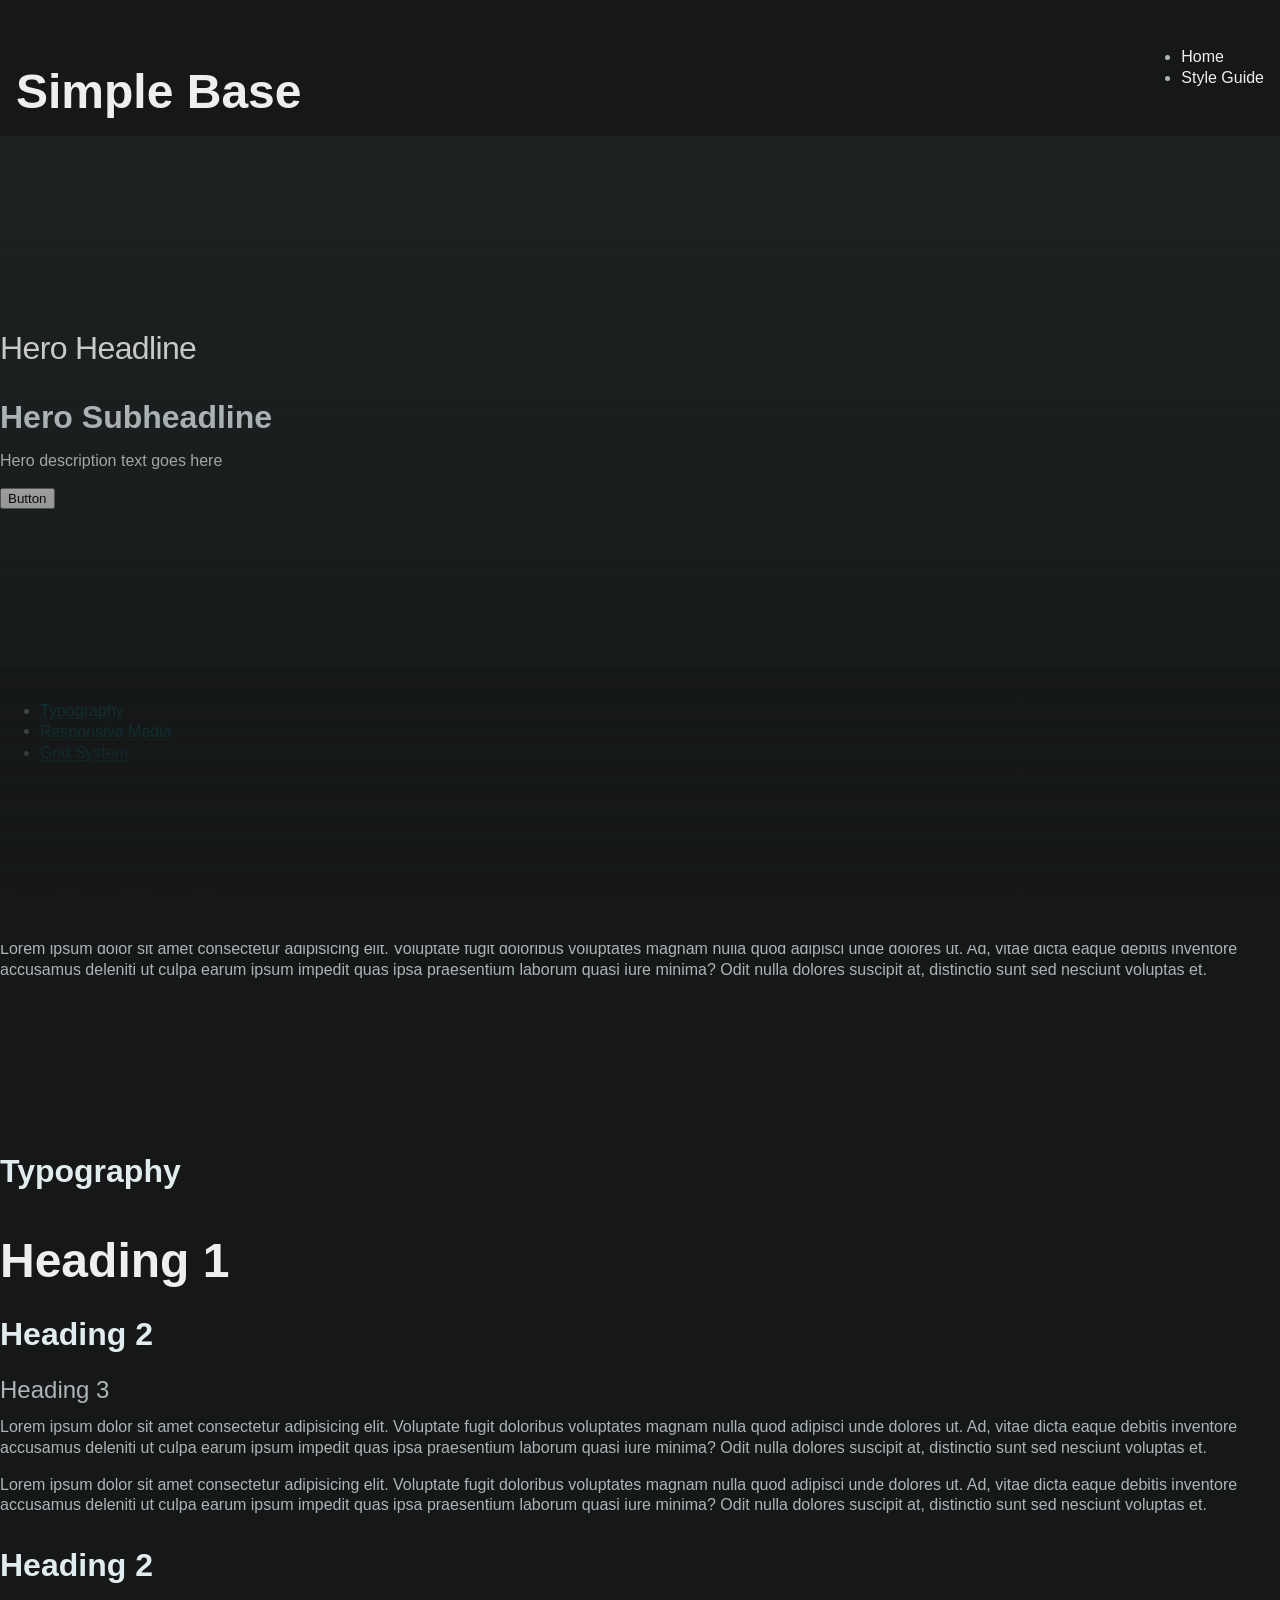
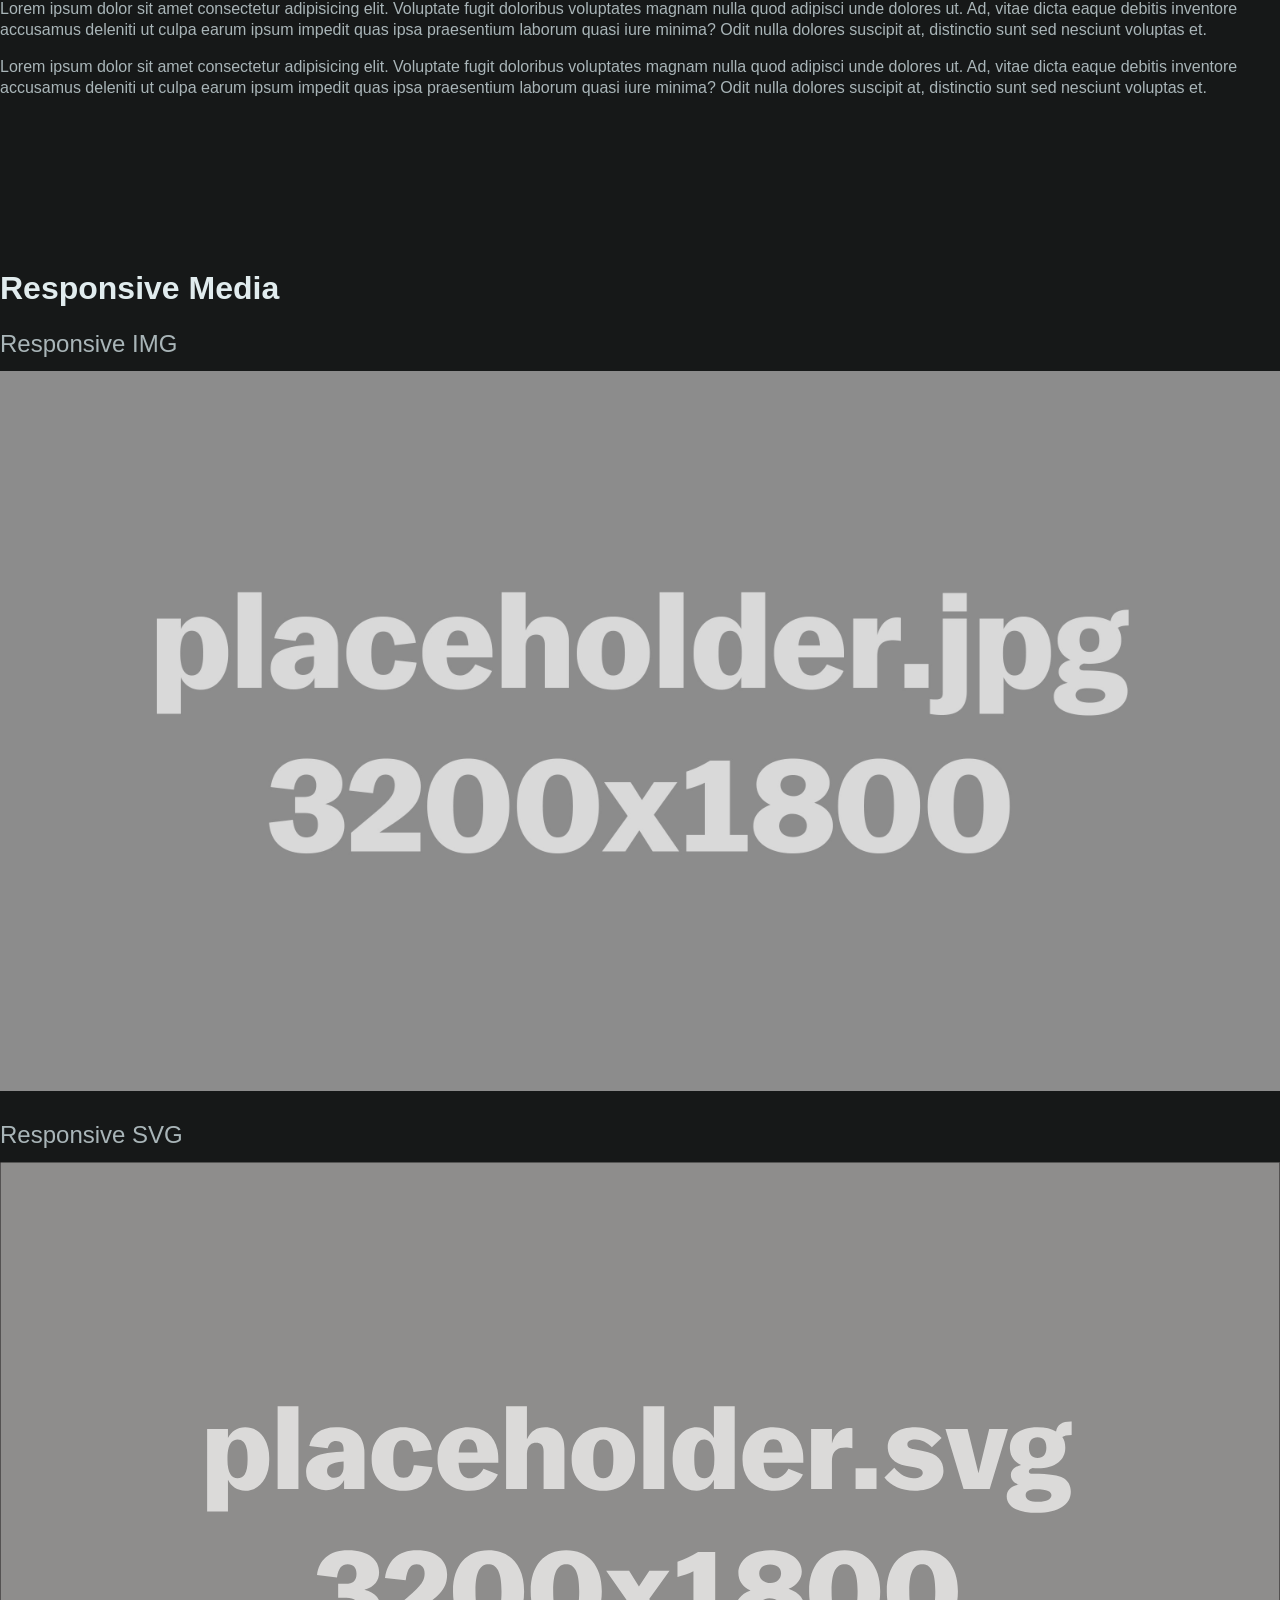
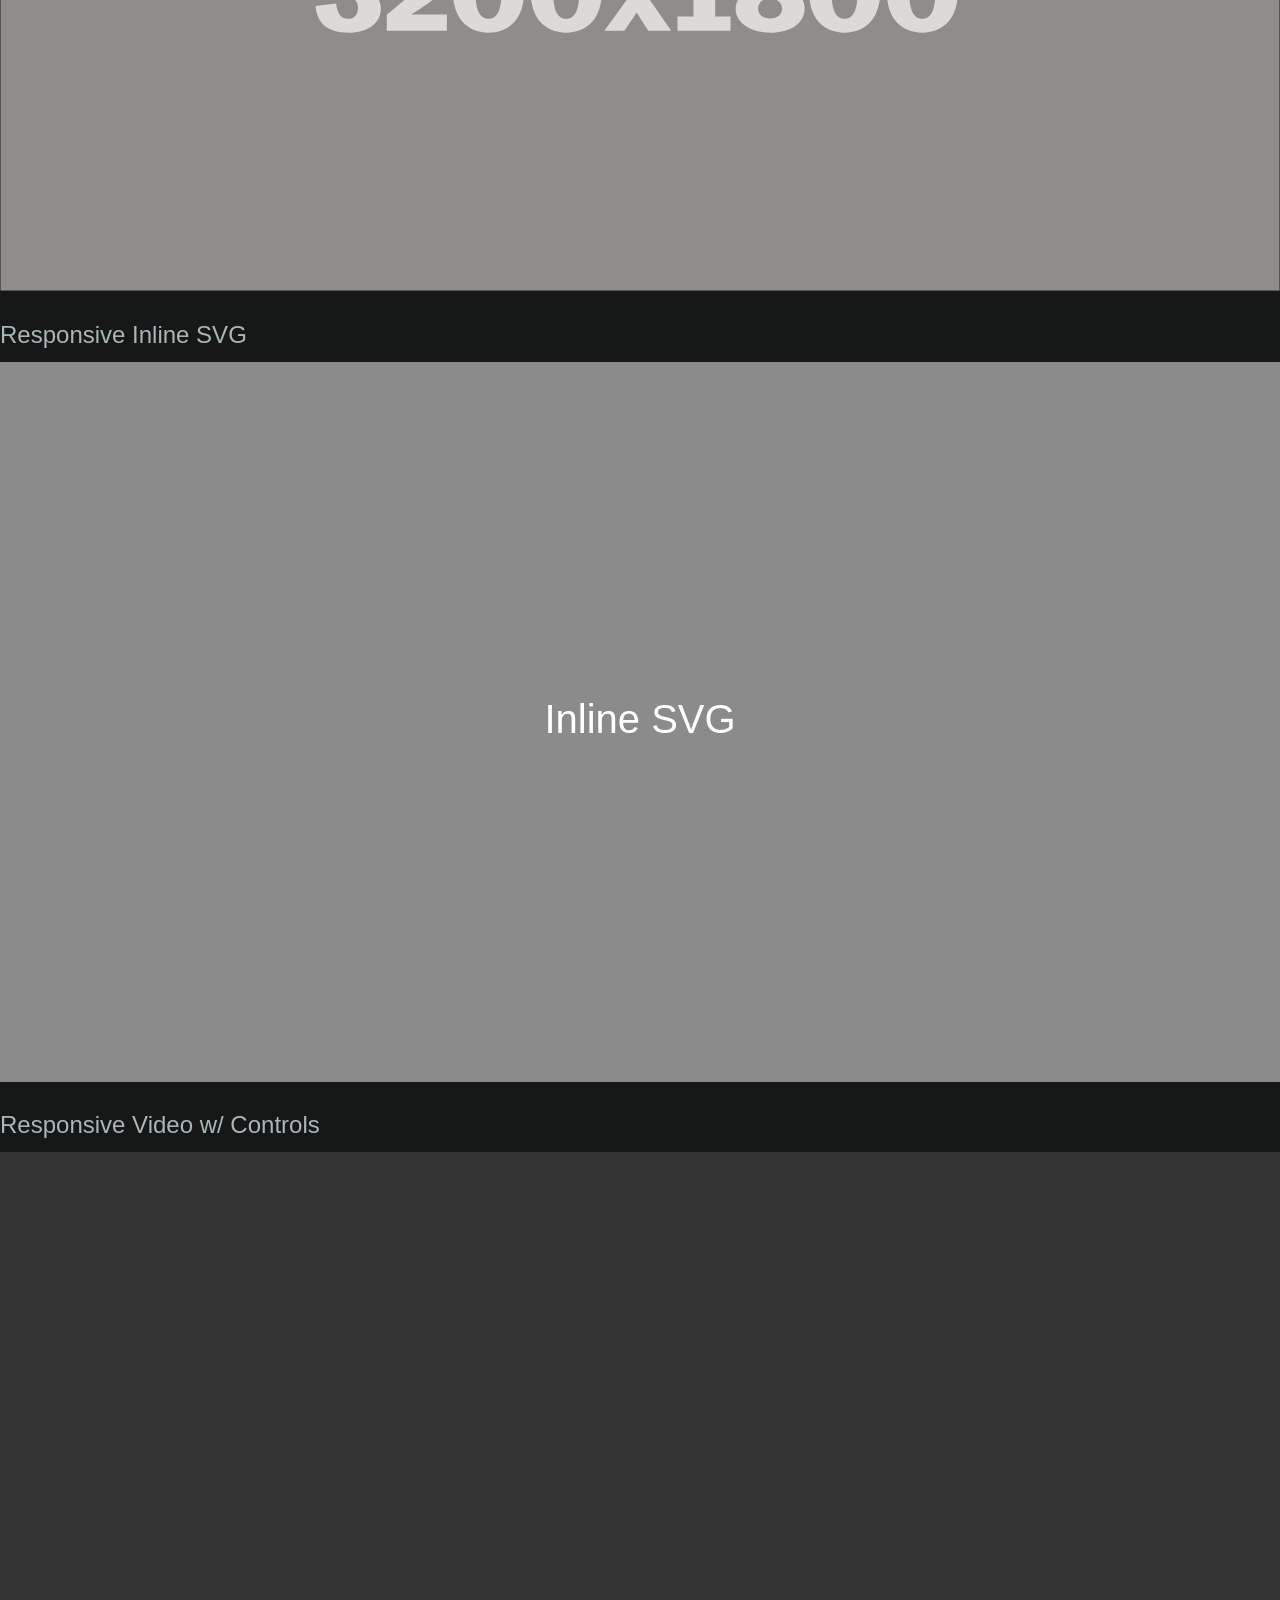
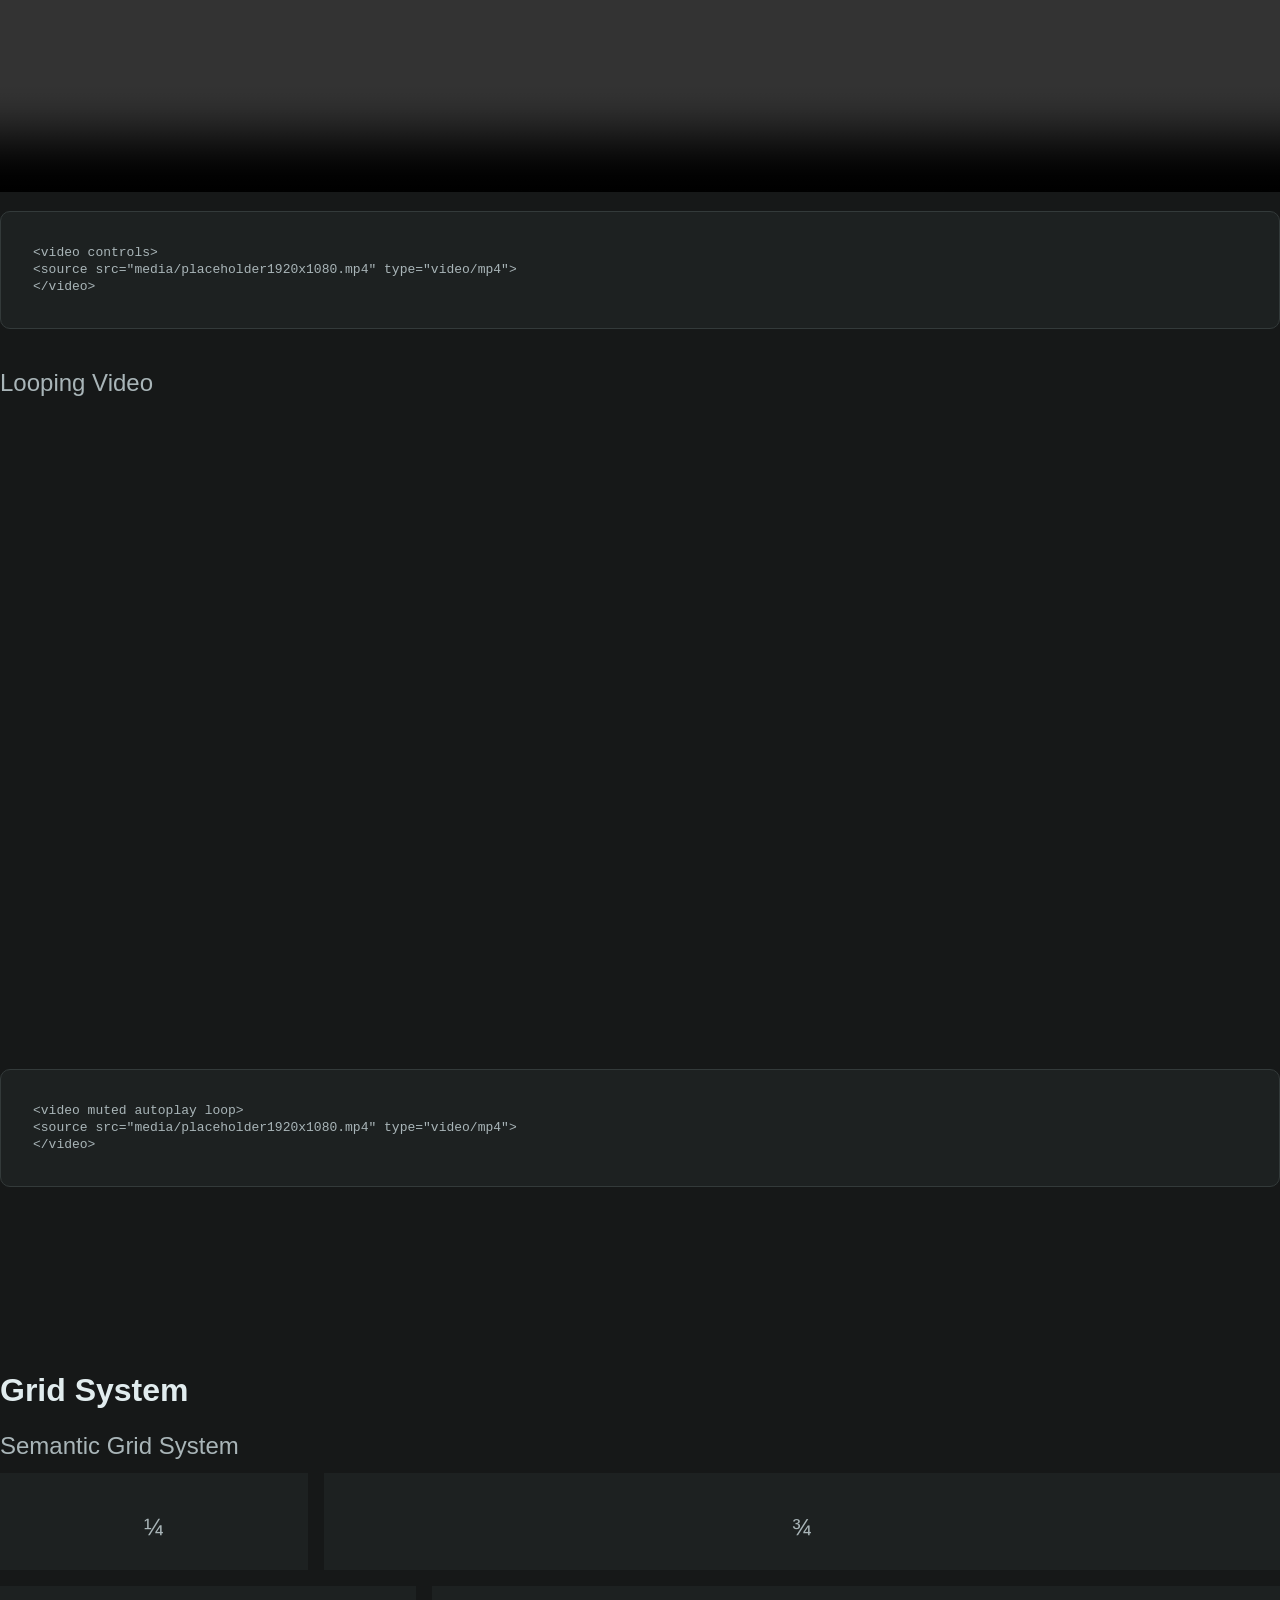
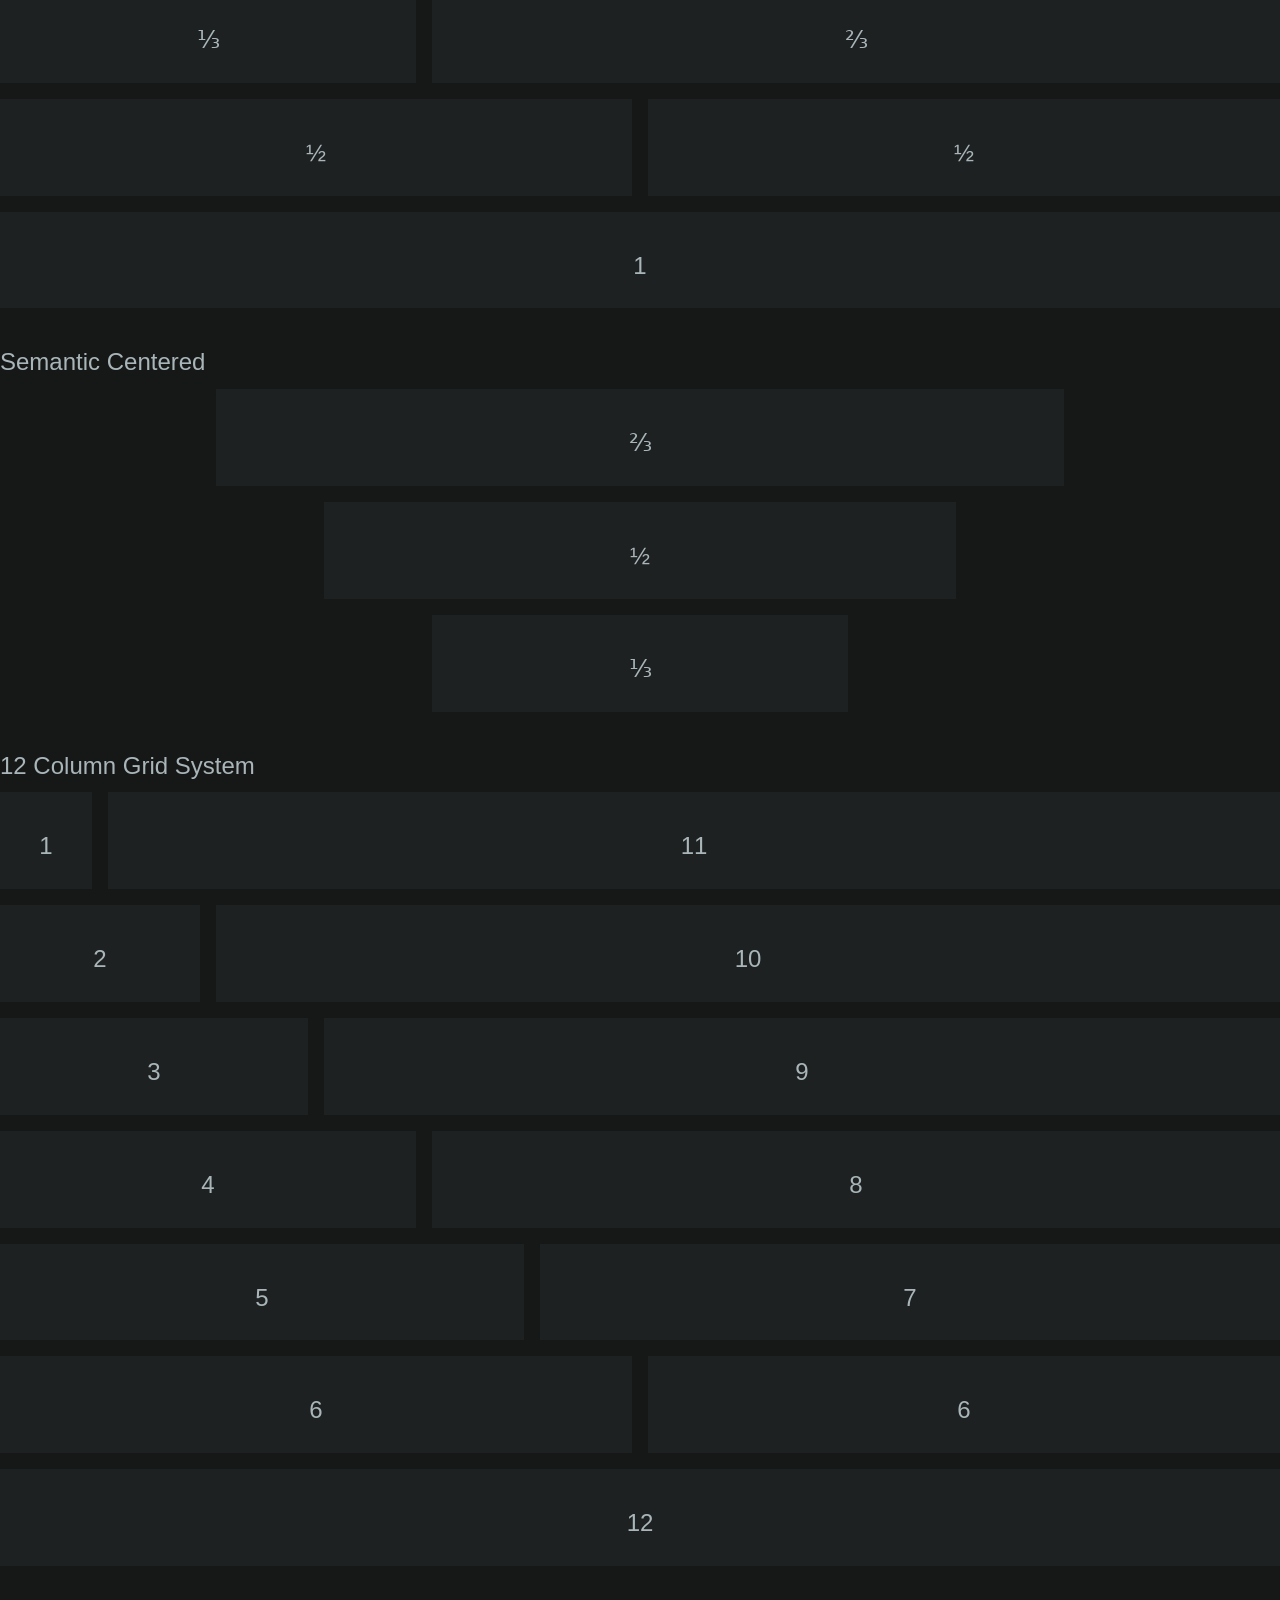
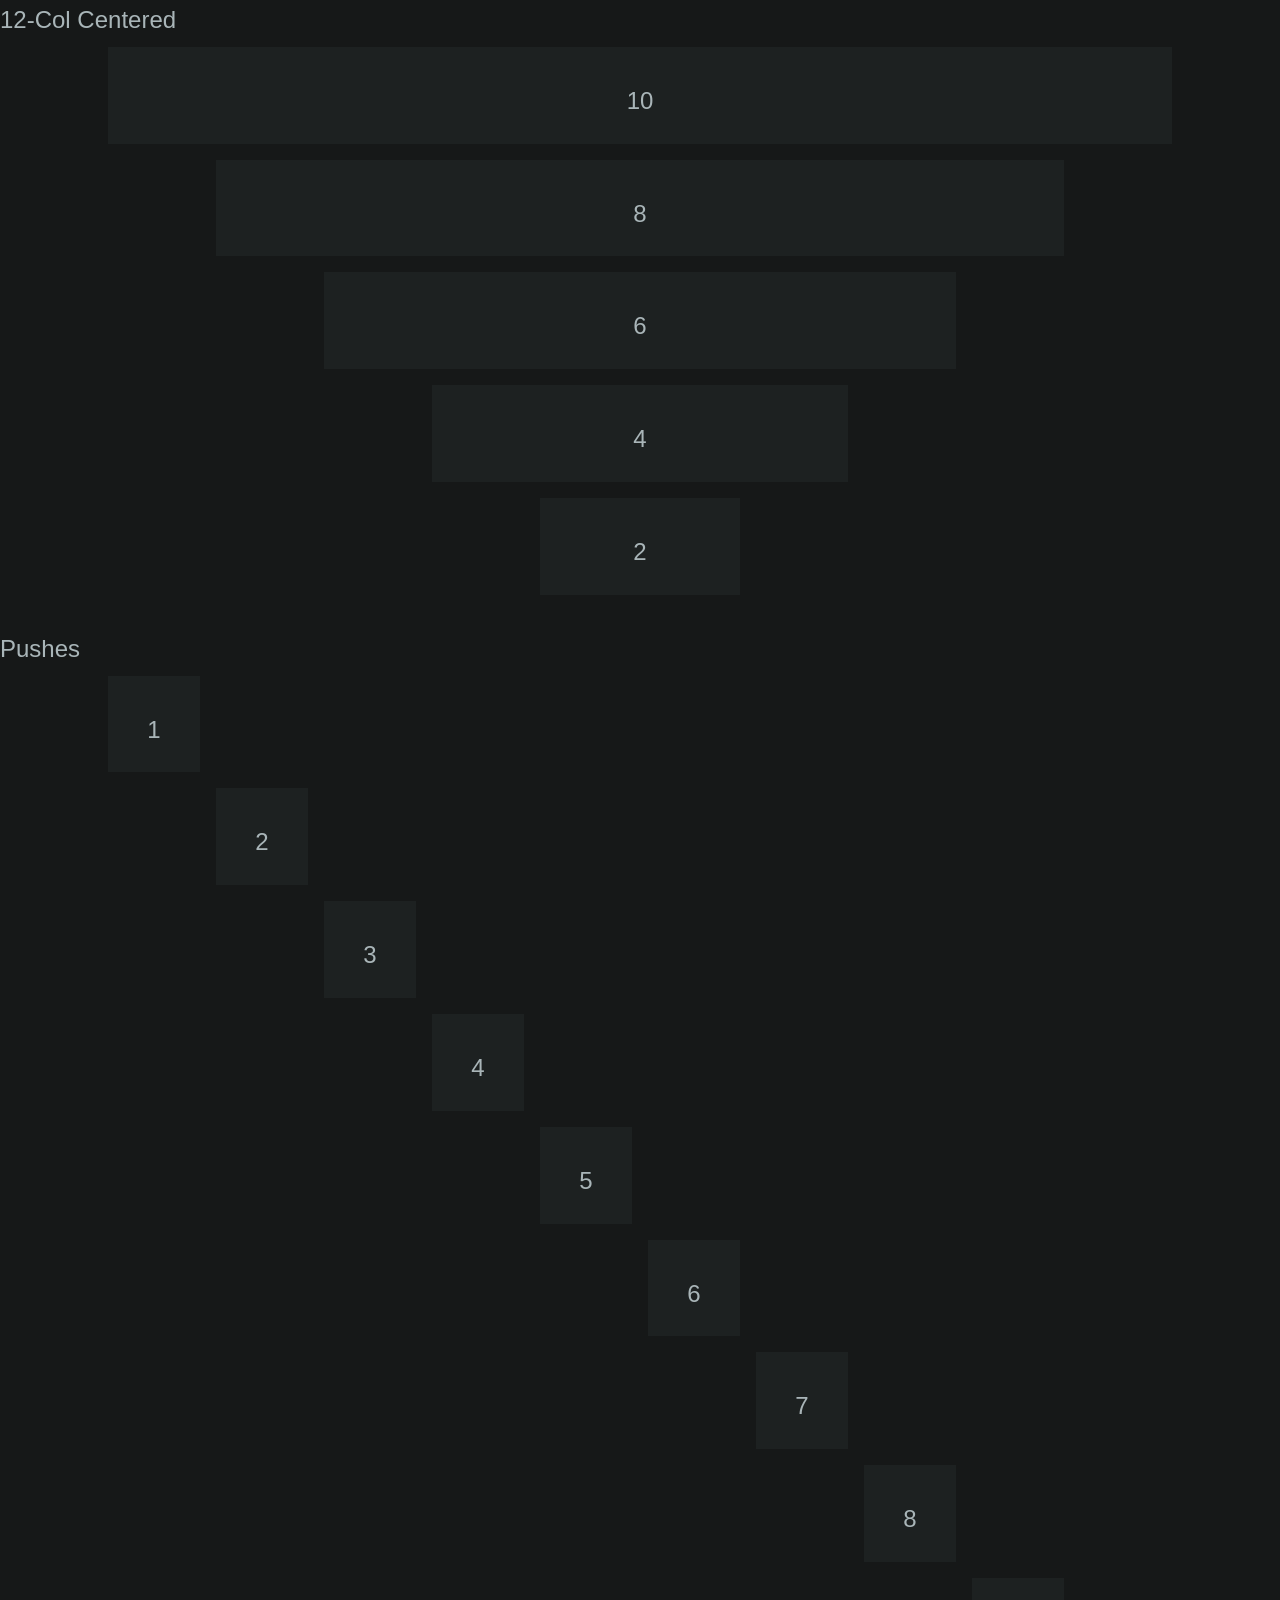
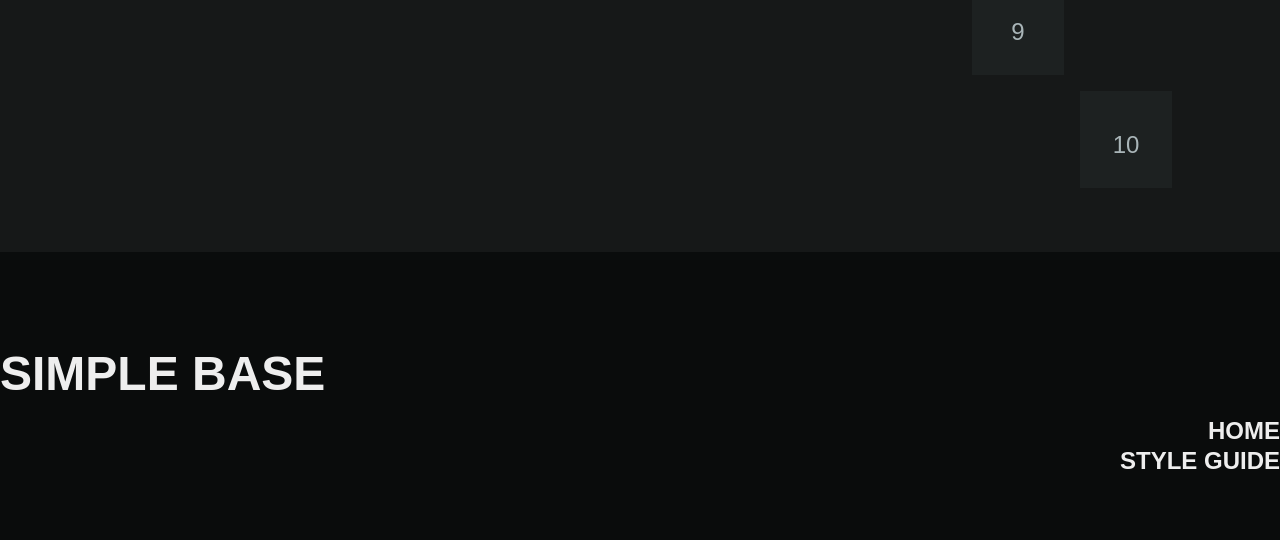
<file: backup-style-guide.html>
<!DOCTYPE html>
<html lang="en">

<head>
    <meta charset="UTF-8">
    <meta name="viewport" content="width=device-width, initial-scale=1.0">
    <title>Simple Base</title>

    <!-- MAIN CSS FILE -->
    <link rel="stylesheet" href="css/style.css">

</head>

<body>

    <header class="site-header">
        <div class="logo">
            <h1><a href="index.html">Simple Base</a></h1>
        </div>
        <nav>
            <ul>
                <li><a href="index.html">Home</a></li>
                <li><a href="styleguide.html">Style Guide</a></li>
            </ul>
        </nav>
    </header>

    <main>
        <section class="hero">
            <h1>Hero Headline</h1>
            <h2>Hero Subheadline</h2>
            <p>Hero description text goes here</p>
            <button>Button</button>
        </section>
        <aside class="sidebar">
            <nav>
                <ul>
                    <li><a href="#typography">Typography</a></li>
                    <li><a href="#responsive-media">Responsive Media</a></li>
                    <li><a href="#grid-system">Grid System</a></li>
                </ul>
            </nav>
        </aside>
        <section>
            <div class="container">
                <h2>Section Heading</h2>
                <p>Lorem ipsum dolor sit amet consectetur adipisicing elit. Voluptate fugit doloribus voluptates magnam
                    nulla quod adipisci unde dolores ut. Ad, vitae dicta eaque debitis inventore accusamus deleniti ut
                    culpa
                    earum ipsum impedit quas ipsa praesentium laborum quasi iure minima? Odit nulla dolores suscipit at,
                    distinctio sunt sed nesciunt voluptas et.</p>
            </div>
        </section>
        <section>
            <div class="container">
                <h2 id="typography">Typography</h2>
                <h1>Heading 1</h1>
                <h2>Heading 2</h2>
                <h3>Heading 3</h3>
                <p>Lorem ipsum dolor sit amet consectetur adipisicing elit. Voluptate fugit doloribus voluptates magnam
                    nulla quod adipisci unde dolores ut. Ad, vitae dicta eaque debitis inventore accusamus deleniti ut
                    culpa
                    earum ipsum impedit quas ipsa praesentium laborum quasi iure minima? Odit nulla dolores suscipit at,
                    distinctio sunt sed nesciunt voluptas et.</p>
                <p>Lorem ipsum dolor sit amet consectetur adipisicing elit. Voluptate fugit doloribus voluptates magnam
                    nulla quod adipisci unde dolores ut. Ad, vitae dicta eaque debitis inventore accusamus deleniti ut
                    culpa
                    earum ipsum impedit quas ipsa praesentium laborum quasi iure minima? Odit nulla dolores suscipit at,
                    distinctio sunt sed nesciunt voluptas et.</p>
                <h2>Heading 2</h2>
                <p>Lorem ipsum dolor sit amet consectetur adipisicing elit. Voluptate fugit doloribus voluptates magnam
                    nulla quod adipisci unde dolores ut. Ad, vitae dicta eaque debitis inventore accusamus deleniti ut
                    culpa
                    earum ipsum impedit quas ipsa praesentium laborum quasi iure minima? Odit nulla dolores suscipit at,
                    distinctio sunt sed nesciunt voluptas et.</p>
                <p>Lorem ipsum dolor sit amet consectetur adipisicing elit. Voluptate fugit doloribus voluptates magnam
                    nulla quod adipisci unde dolores ut. Ad, vitae dicta eaque debitis inventore accusamus deleniti ut
                    culpa
                    earum ipsum impedit quas ipsa praesentium laborum quasi iure minima? Odit nulla dolores suscipit at,
                    distinctio sunt sed nesciunt voluptas et.</p>
            </div>
        </section>
        <section>
            <div class="container">
                <h2 id="responsive-media">Responsive Media</h2>
                <h3>Responsive IMG</h3>
                <img src="media/placeholder3200x1800.jpg" width="3200" height="1800" alt="placeholder">
                <h3>Responsive SVG</h3>
                <img src="media/placeholder3200x1800.svg" width="3200" height="1800" alt="placeholder">
                <h3>Responsive Inline SVG</h3>
                <svg width="3200" height="1800" viewBox="0 0 3200 1800" xmlns="http://www.w3.org/2000/svg">
                    <rect width="3200" height="1800" fill="#8b8b8b" />
                    <text x="50%" y="50%" dominant-baseline="middle" text-anchor="middle" font-size="100"
                        fill="#fff">Inline
                        SVG</text>
                </svg>
                <h3>Responsive Video w/ Controls</h3>
                <video width="1920" height="1080" controls>
                    <source src="media/placeholder1920x1080.mp4" type="video/mp4">
                </video>
                <pre>
<code>
&lt;video controls&gt;
&lt;source src="media/placeholder1920x1080.mp4" type="video/mp4"&gt;
&lt;/video&gt;
</code>
</pre>
                <h3>Looping Video</h3>
                <video width="3200" height="1800" muted autoplay loop>
                    <source src="media/placeholder1920x1080.mp4" type="video/mp4">
                </video>
                <pre>
<code>
&lt;video muted autoplay loop&gt;
&lt;source src="media/placeholder1920x1080.mp4" type="video/mp4"&gt;
&lt;/video&gt;
</code>
</pre>
            </div>
        </section>
        <section>
            <div class="demo">
                <h2 id="grid-system">Grid System </h2>
                <h3> Semantic Grid System</h3>

                <div class="row">
                    <div class="one-fourth">
                        <h3>&frac14;</h3>
                    </div>
                    <div class="three-fourths">
                        <h3>&frac34;</h3>
                    </div>
                </div>

                <div class="row">
                    <div class="one-third">
                        <h3>&frac13;</h3>
                    </div>
                    <div class="two-thirds">
                        <h3>&frac23;</h3>
                    </div>
                </div>

                <div class="row">
                    <div class="one-half">
                        <h3>&frac12;</h3>
                    </div>
                    <div class="one-half">
                        <h3>&frac12;</h3>
                    </div>
                </div>

                <div class="row">
                    <div class="one-whole">
                        <h3>1</h3>
                    </div>
                </div>

                <h3>Semantic Centered</h3>

                <div class="row">
                    <div class="two-thirds centered">
                        <h3>&frac23;</h3>
                    </div>
                </div>

                <div class="row">
                    <div class="one-half centered">
                        <h3>&frac12;</h3>
                    </div>
                </div>

                <div class="row">
                    <div class="one-third centered">
                        <h3>&frac13;</h3>
                    </div>
                </div>

                <h3>12 Column Grid System</h3>

                <div class="row">
                    <div class="col-1">
                        <h3>1</h3>
                    </div>
                    <div class="col-11">
                        <h3>11</h3>
                    </div>
                </div>

                <div class="row">
                    <div class="col-2">
                        <h3>2</h3>
                    </div>
                    <div class="col-10">
                        <h3>10</h3>
                    </div>
                </div>

                <div class="row">
                    <div class="col-3">
                        <h3>3</h3>
                    </div>
                    <div class="col-9">
                        <h3>9</h3>
                    </div>
                </div>

                <div class="row">
                    <div class="col-4">
                        <h3>4</h3>
                    </div>
                    <div class="col-8">
                        <h3>8</h3>
                    </div>
                </div>

                <div class="row">
                    <div class="col-5">
                        <h3>5</h3>
                    </div>
                    <div class="col-7">
                        <h3>7</h3>
                    </div>
                </div>

                <div class="row">
                    <div class="col-6">
                        <h3>6</h3>
                    </div>
                    <div class="col-6">
                        <h3>6</h3>
                    </div>
                </div>

                <div class="row">
                    <div class="col-12">
                        <h3>12</h3>
                    </div>
                </div>

                <h3>12-Col Centered</h3>

                <div class="row">
                    <div class="col-10 centered">
                        <h3>10</h3>
                    </div>
                </div>

                <div class="row">
                    <div class="col-8 centered">
                        <h3>8</h3>
                    </div>
                </div>

                <div class="row">
                    <div class="col-6 centered">
                        <h3>6</h3>
                    </div>
                </div>

                <div class="row">
                    <div class="col-4 centered">
                        <h3>4</h3>
                    </div>
                </div>

                <div class="row">
                    <div class="col-2 centered">
                        <h3>2</h3>
                    </div>
                </div>

                <h3>Pushes</h3>

                <div class="row">
                    <div class="push-1">
                        <h3>1</h3>
                    </div>
                </div>
                <div class="row">
                    <div class="push-2">
                        <h3>2</h3>
                    </div>
                </div>
                <div class="row">
                    <div class="push-3">
                        <h3>3</h3>
                    </div>
                </div>
                <div class="row">
                    <div class="push-4">
                        <h3>4</h3>
                    </div>
                </div>
                <div class="row">
                    <div class="push-5">
                        <h3>5</h3>
                    </div>
                </div>
                <div class="row">
                    <div class="push-6">
                        <h3>6</h3>
                    </div>
                </div>
                <div class="row">
                    <div class="push-7">
                        <h3>7</h3>
                    </div>
                </div>
                <div class="row">
                    <div class="push-8">
                        <h3>8</h3>
                    </div>
                </div>
                <div class="row">
                    <div class="push-9">
                        <h3>9</h3>
                    </div>
                </div>
                <div class="row">
                    <div class="push-10">
                        <h3>10</h3>
                    </div>
                </div>
            </div>
        </section>
    </main>

    <footer class="site-footer">
        <div class="logo">
            <h2><a href="index.html">Simple Base</a></h2>
        </div>
        <nav>
            <ul>
                <li><a href="index.html">Home</a></li>
                <li><a href="styleguide.html">Style Guide</a></li>
            </ul>
        </nav>
    </footer>

    <!-- MAIN JS FILE -->
    <script src="js/script.js"></script>

</body>

</html>
</file>
<file: css/style.css>
/* ------------------------------------------- 
------ CSS PARTIALS & TABLE OF CONTENTS ------
------------------------------------------- */

/* GLOBAL VARIABLES */
@import url(partials/global-variables.css);
/* --- UI COLORS, LINK COLORS, FONT FAMILIES */

/* GLOBAL RESETS */
@import url(partials/global-resets.css);
/* --- BORDER BOX. REMOVE MARGIN, SMOOTH SCROLLING */

/* GLOBAL COLORS */
@import url(partials/global-colors.css);
/* --- MAIN BACKGROUND COLOR, MAIN TEXT COLOR, LINK COLOR, LINK COLOR ON HOVER */

/* GLOBAL TYPOGRAPHY */
@import url(partials/global-typography.css);
/* --- GLOBAL FONT SIZE & LINE HEIGHT, HEADING FONT FAMILY & WEIGHT, HEADING 1-3 STYLING, PARAGRAPH STYLING, SECTION HEADING STYLING, SECTION EYEBROW STYLING */

/* GLOBAL MEDIA */
@import url(partials/global-media.css);
/* --- RESPONSIVE IMAGES, SVGS, AND VIDEOS */

/* GLOBAL CONTAINERS */
@import url(partials/global-containers.css);
/* --- CONTAINER CLASS */

/* GLOBAL GRID */
@import url(partials/global-grid.css);
/* --- GLOBAL 12 COLUMN GRID SYSTEM */

/* GLOBAL HELPERS */
@import url(partials/global-helpers.css);
/* --- HORIZONTAL RULES, VIDEO BACKGROUND HELPERS */

/* STRUCTURE */
@import url(partials/structure.css);

/* COMPONENTS */
@import url(partials/ui-buttons.css);
@import url(partials/ui-cards.css);
@import url(partials/ui-media-objects.css);
@import url(partials/ui-carousel.css);
@import url(partials/ui-grid-background.css);
@import url(partials/ui-splash-screen.css);

/* ANIMATION */
@import url(partials/animation.css);
@import url(partials/view-transition.css);

/* -------------------------
------ CUSTOM STYLING ------
-------------------------- */
</file>
